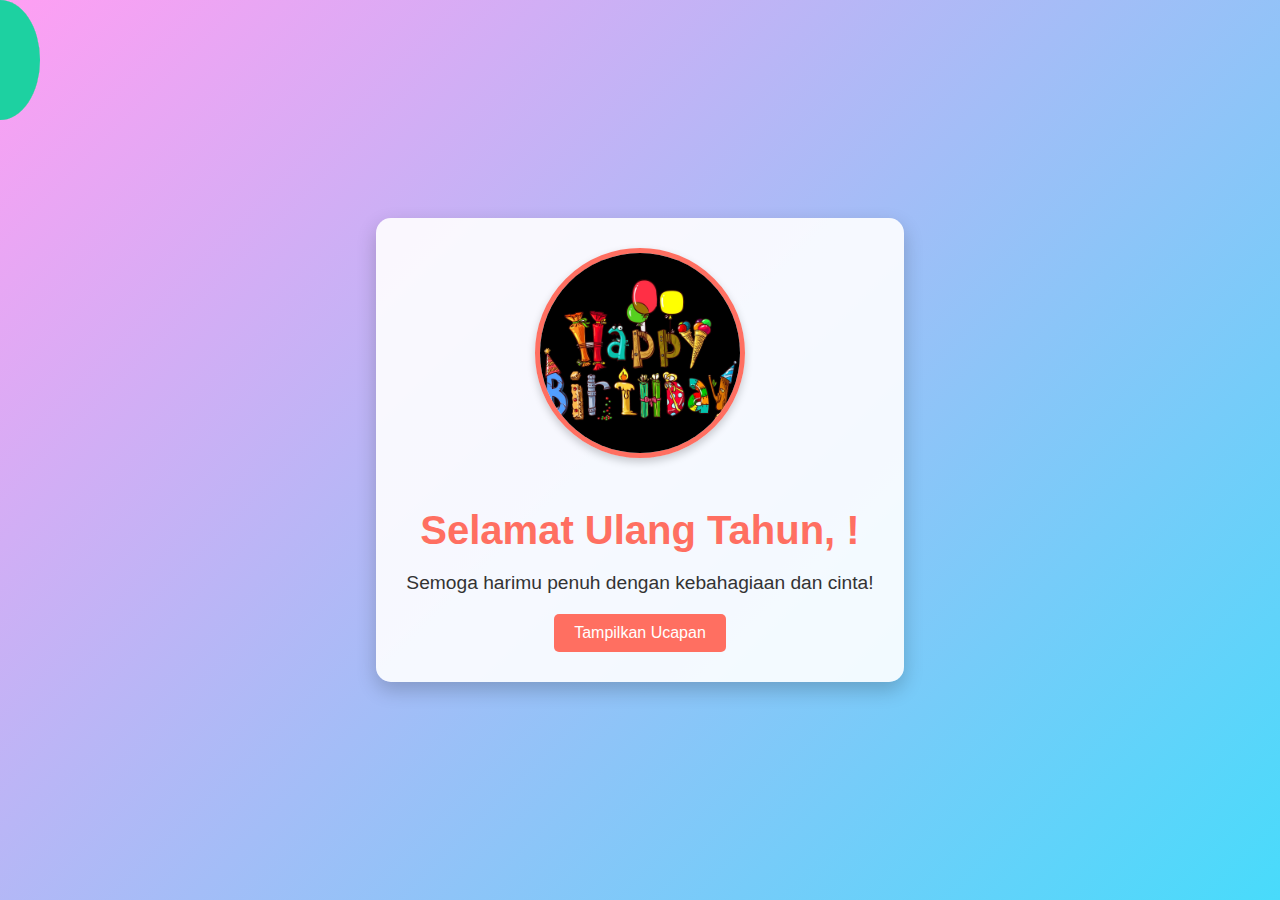
<file: index.html>
<!DOCTYPE html>
<html lang="id">
<head>
    <meta charset="UTF-8">
    <meta name="viewport" content="width=device-width, initial-scale=1.0">
    <title>Selamat Ulang Tahun</title>
    <link rel="stylesheet" href="style.css">
</head>
<body>
    <div class="container">
        <div class="hero">
            <img src="2.jpg" alt="Foto Ulang Tahun" class="profile-picture">
            <h1>Selamat Ulang Tahun, <span id="nama">[Nama Anda]</span>!</h1>
            <p class="message">Semoga harimu penuh dengan kebahagiaan dan cinta!</p>
            <button id="showMessageBtn">Tampilkan Ucapan</button>
        </div>
        <div class="balloons">
            <div class="balloon" style="--color: #ff6f61;"></div>
            <div class="balloon" style="--color: #feca57;"></div>
            <div class="balloon" style="--color: #48dbfb;"></div>
            <div class="balloon" style="--color: #ff9ff3;"></div>
            <div class="balloon" style="--color: #1dd1a1;"></div>
        </div>
    </div>
    <script src="script.js"></script>
</body>
</html>
</file>
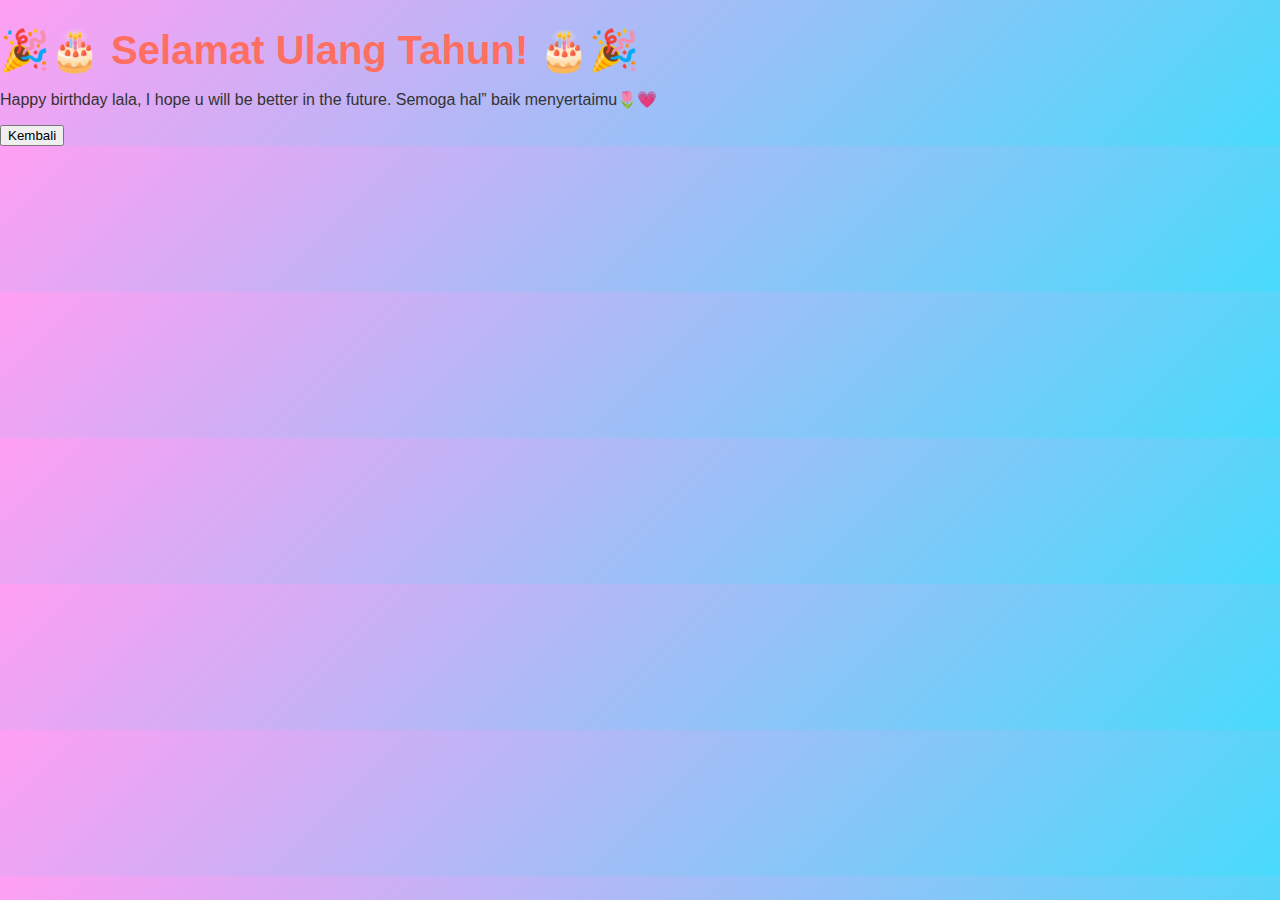
<file: birthday-message.html>
<!DOCTYPE html>
<html lang="id">
<head>
    <meta charset="UTF-8">
    <meta name="viewport" content="width=device-width, initial-scale=1.0">
    <title>Ucapan Selamat Ulang Tahun</title>
    <link rel="stylesheet" href="style.css">
</head>
<body>
    <div class="message-container">
        <div class="message-content">
            <h1>🎉🎂 Selamat Ulang Tahun! 🎂🎉</h1>
            <p>Happy birthday lala, I hope u will be better in the future. Semoga hal” baik menyertaimu🌷💗
            </p>
            <div class="animation">
                <!-- Placeholder for birthday animation -->
                <div class="cake-animation"></div>
            </div>
            <button id="backButton">Kembali</button>
        </div>
    </div>
    <script src="message-script.js"></script>
</body>
</html>
</file>
<file: style.css>
/* Existing styles */

/* Styles for index.html */
body {
    margin: 0;
    font-family: 'Arial', sans-serif;
    background: linear-gradient(135deg, #ff9ff3, #48dbfb);
    color: #333;
    overflow: hidden;
}

.container {
    display: flex;
    flex-direction: column;
    align-items: center;
    justify-content: center;
    height: 100vh;
    text-align: center;
}

.hero {
    background: rgba(255, 255, 255, 0.9);
    border-radius: 15px;
    padding: 30px;
    box-shadow: 0px 8px 20px rgba(0, 0, 0, 0.2);
    max-width: 80%;
    margin: 20px;
    position: relative;
}

.profile-picture {
    width: 200px;
    height: 200px;
    border-radius: 50%;
    border: 5px solid #ff6f61;
    box-shadow: 0px 4px 8px rgba(0, 0, 0, 0.2);
    object-fit: cover;
    margin-bottom: 20px;
}

h1 {
    font-size: 2.5rem;
    color: #ff6f61;
    margin-bottom: 10px;
}

.message {
    font-size: 1.2rem;
    color: #333;
    margin-bottom: 20px;
}

#showMessageBtn {
    padding: 10px 20px;
    font-size: 1rem;
    color: white;
    background-color: #ff6f61;
    border: none;
    border-radius: 5px;
    cursor: pointer;
    transition: background-color 0.3s ease;
}

#showMessageBtn:hover {
    background-color: #ff4d4d;
}

.balloons {
    position: absolute;
    top: 0;
    left: 0;
    width: 100%;
    height: 100%;
    pointer-events: none;
}

.balloon {
    position: absolute;
    border-radius: 50%;
    width: 80px;
    height: 120px;
    background-color: var(--color);
    animation: balloonRise 6s infinite;
    transform: translateX(-50%);
}

@keyframes balloonRise {
    0% {
        bottom: -120px;
        transform: translateX(-50%) rotate(0deg);
    }
    100% {
        bottom: 100%;
        transform: translateX(-50%) rotate(360deg);
    }
}
</file>
